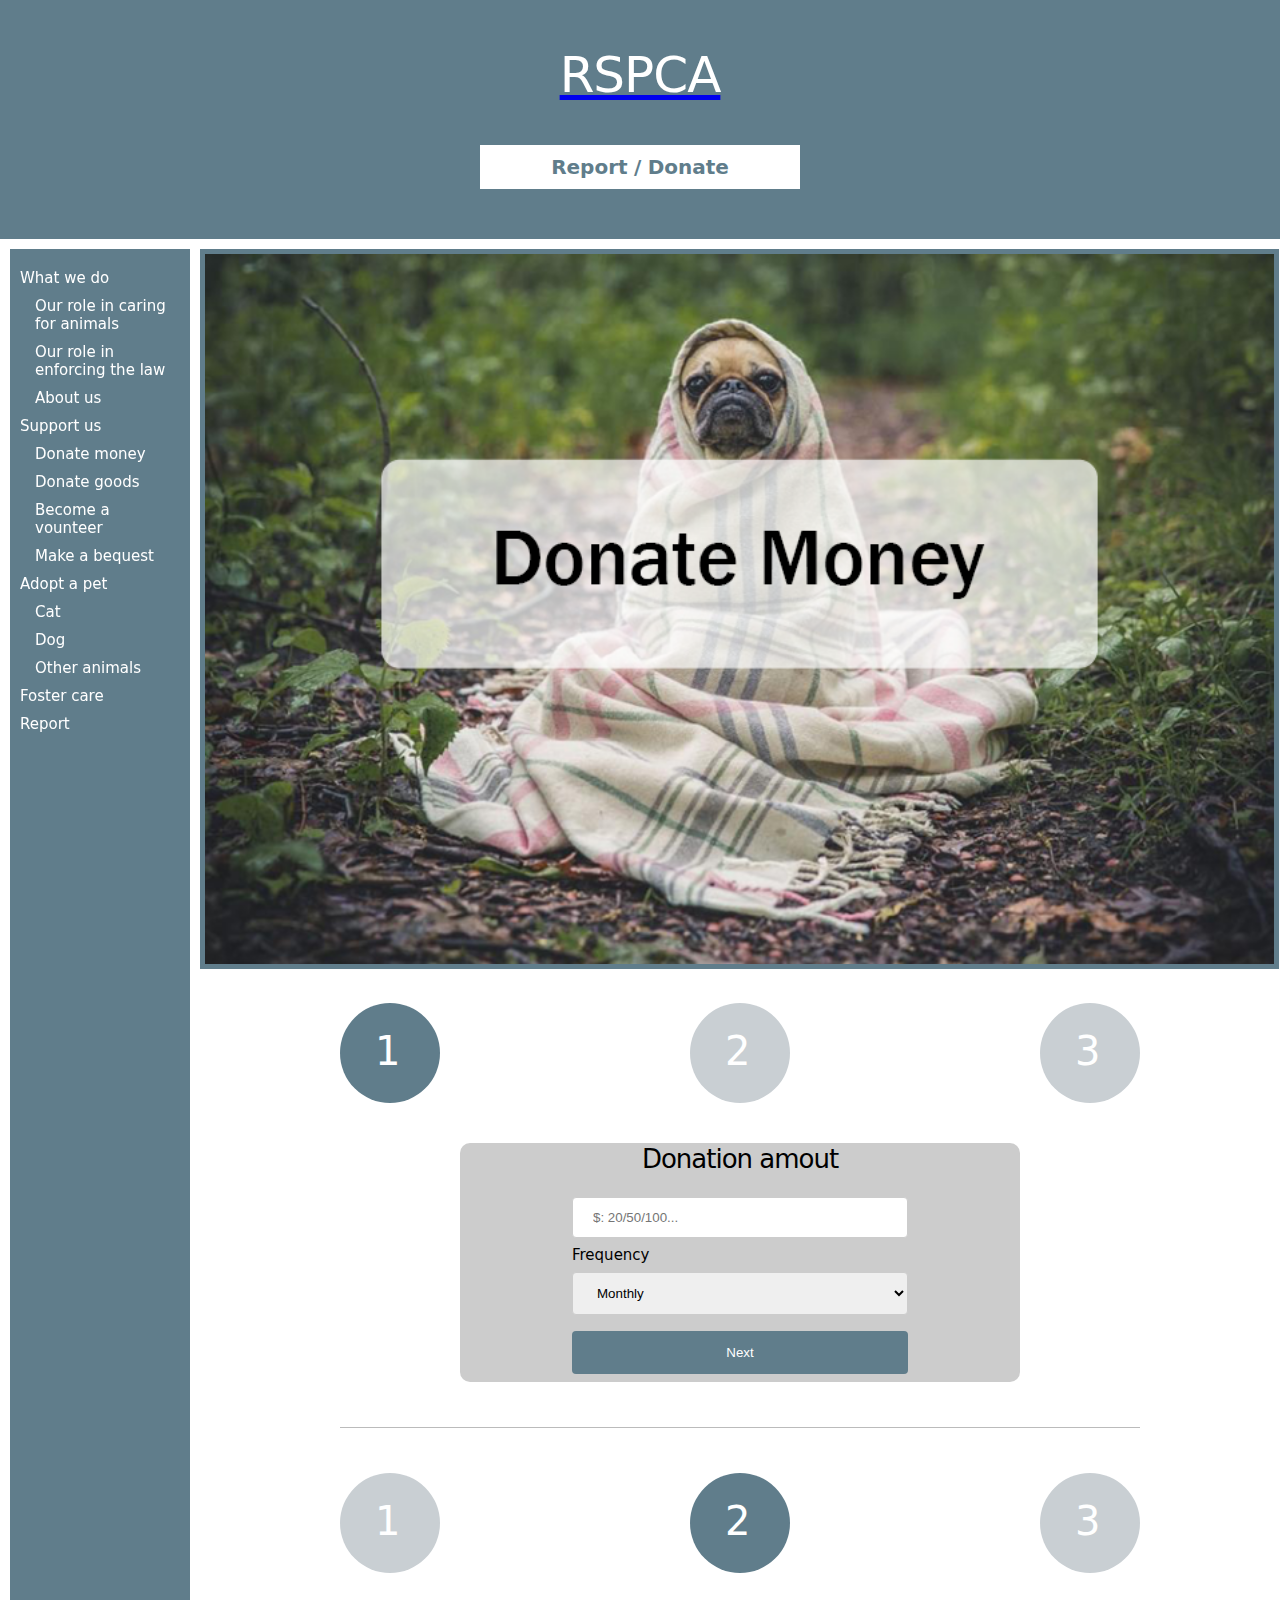
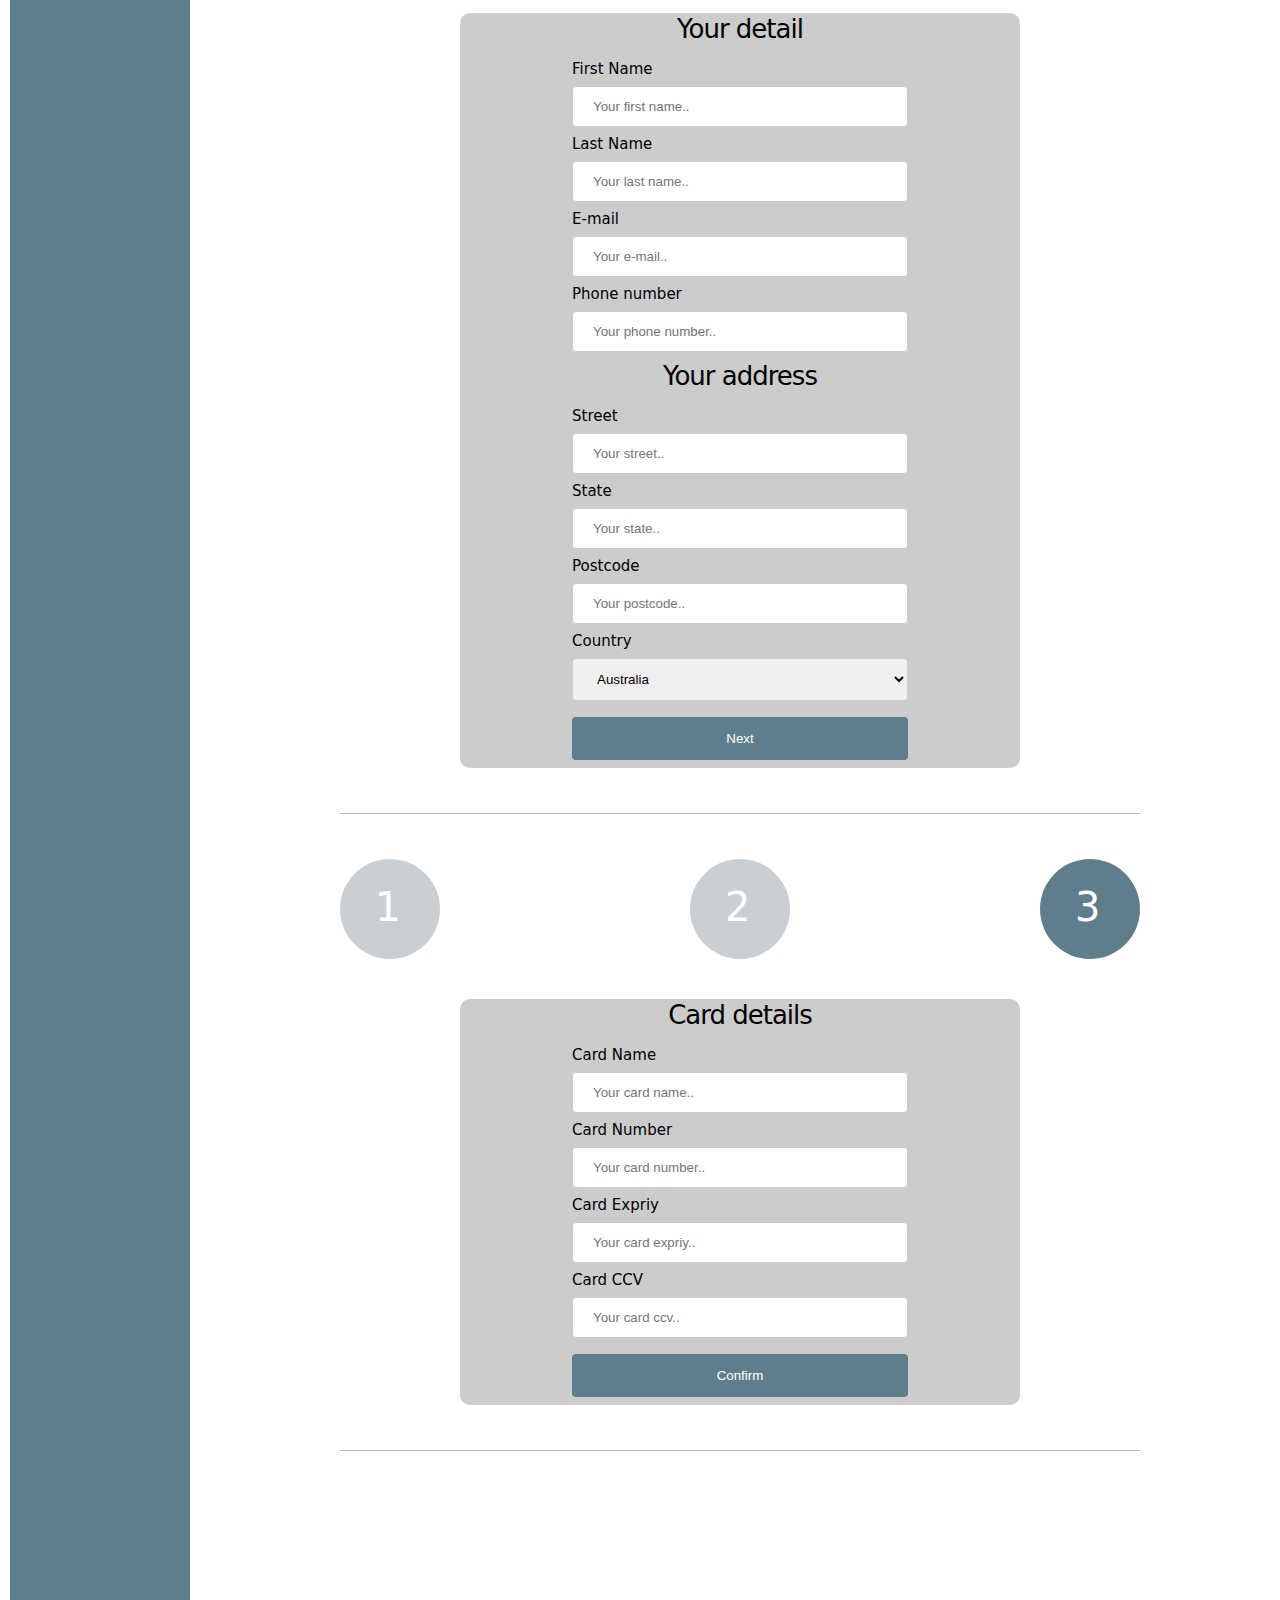
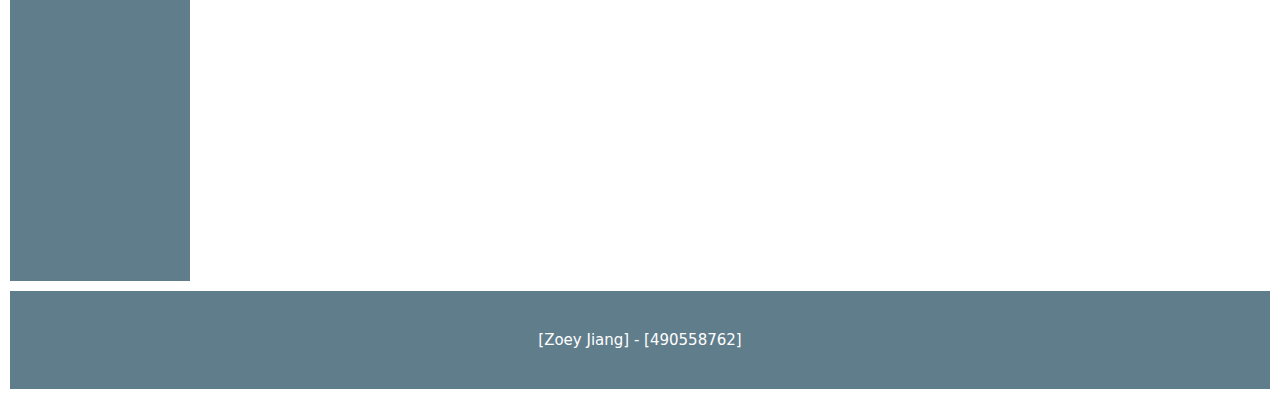
<file: donatem.html>
<!DOCTYPE html>
<html>
  <head>
    <meta charset="utf-8">
    <meta name="viewport" content="width=device-width">
    <title>repl.it</title>
    <link href="donatem.css" rel="stylesheet" type="text/css" />
  </head>
  <body>
    <header>
      <a href="index.html" ><h1 id="dmt">RSPCA</h1></a>
    <div class="key">
      <a href="report" class ="key1"><strong>Report</strong></a></li>
      <a id="or"><strong>/</strong></a>
      <a href="donatem.html" class="key1"><strong>Donate</strong></a></li>
    </div>
		
      
    </header>
    <!-- NAVIGATION: Add your own list item links based on secion IDs and heading elements -->
    <nav>
      <ul>
        <li><a href="#what">What we do</a></li>
        <ul>
          <li><a href="#caring">Our role in caring for animals</a></li>
          <li><a href="#enforcing">Our role in enforcing the law</a></li>
          <li><a href="aboutus.html">About us</a></li>
        </ul>
        <li><a href="#supportus">Support us</a></li>
        <ul>
          <li><a href="donatem.html">Donate money</a></li>
          <li><a href="#donateg">Donate goods</a></li>
          <li><a href="#volunteer">Become a vounteer</a></li>
          <li><a href="#bequest">Make a bequest</a></li>
        </ul>
        <li><a href="#adopt">Adopt a pet</a></li>
        <ul>
          <li><a href="#cat">Cat</a></li>
          <li><a href="#dog">Dog</a></li>
          <li><a href="#others">Other animals</a></li>
        </ul>
        <li><a href="#foster">Foster care</a></li>
        <li><a href="#report">Report</a></li>
      </ul>
    </nav>
    <main class="b">
      <div class="contact">
        <img src="imgs/2.png" alt="Norway">
        
      </div>
      <section class="donatem" id="dm1">
        <div id="circle1">      
          <div class="mid">1</div>
        </div>
        <div id="circle3">
          <div class="mid">3</div>
        </div>
        <div id="circle2">
          <div class="mid">2</div>
        </div>
      <div class="dm">
        <form action="/action_page.php" class="yd">
        <h3>Donation amout</h3>
        <input type="text" name="money" placeholder="$: 20/50/100...">
        <label for="frequency">Frequency</label>
          <select id="frequency" name="frequency">
            <option value="monthly">Monthly</option>
            <option value="once">One off</option>
          </select>

          <a href="#dm2"><input id="next" type="button" value="Next" onclick="window.location.href('#dm2')"></a>
        </form>
      </div>
      </section>

      <section class="donatem" id="dm2">
        <div id="circle4">
          <div class="mid">1</div>
        </div>
        <div id="circle6">
          <div class="mid">3</div>
        </div>
        <div id="circle5">
          <div class="mid">2</div>
        </div>
        <div class="dm">
          <form action="/action_page.php" class="yd">
            <h3>Your detail</h3>
            <div class="table">
            <label for="fname">First Name</label>
            <input type="text" id="fname" name="firstname" placeholder="Your first name..">

            <label for="lname">Last Name</label>
            <input type="text" id="lname" name="lastname" placeholder="Your last name..">

            <label for="lname">E-mail</label>
            <input type="text" id="email" name="email" placeholder="Your e-mail..">

            <label for="lname">Phone number</label>
            <input type="text" id="phone" name="phone" placeholder="Your phone number..">

            <h3>Your address</h3>
            <label for="street">Street</label>
            <input type="text" id="street" name="address" placeholder="Your street..">

            <label for="state">State</label>
            <input type="text" id="state" name="state" placeholder="Your state..">

            <label for="postcode">Postcode</label>
            <input type="text" id="code" name="postcode" placeholder="Your postcode..">

            <label for="country">Country</label>
            <select id="country" name="country">
              <option value="australia">Australia</option>
              <option value="canada">Canada</option>
              <option value="china">China</option>
              <option value="japan">Japan</option>
              <option value="uk">UK</option>
              <option value="usa">USA</option>
              <option value="other">Other</option>
            </select>

            <a href="#dm3">
                <input id="next" type="button" value="Next" onclick="window.location.href('#dm3')">
            </a>
            </div>
          </form>
        </div>
      </section>

      <section class="donatem" id="dm3">
        <div id="circle7">
          <div class="mid">1</div>
        </div>
        <div id="circle9">
          <div class="mid">3</div>
        </div>
        <div id="circle8">
          <div class="mid">2</div>
        </div>
        <div class="dm">
          <form action="/action_page.php" class="yd">
          <h3>Card details</h3>
            <label for="cname">Card Name</label>
              <input type="text" id="cname" name="cardname" placeholder="Your card name..">

            <label for="cnum">Card Number</label>
              <input type="text" id="cnum" name="cardnumber" placeholder="Your card number..">

            <label for="cexpriy">Card Expriy</label>
              <input type="text" id="cexpriy" name="cardexpriy" placeholder="Your card expriy..">

            <label for="cccv">Card CCV</label>
              <input type="text" id="cccv" name="cardccv" placeholder="Your card ccv.."> 
              <input type="submit" value="Confirm" id="sub"> 
            </div> 
          </form>
        
      </section>

    </main>
    <footer>
      [Zoey Jiang] - [490558762]
    </footer>
</body>
</html>
</file>
<file: donatem.css>
/*Template*/

html {
	scroll-behavior: smooth;
	font-size: 62.5%;
}

body {
	margin: 0;
	display: grid;
	grid-template-columns: minmax(min-content, 200px) 1fr;
	grid-template-areas: 
  "header header"
  "nav main"
  "footer footer";
	font-family: system-ui, sans-serif;
	font-size: 1.5em;
}


/* Typography
–––––––––––––––––––––––––––––––––––––––––––––––––– */

h1,
h2,
h3,
h4 {
	margin-top: 0;
	margin-bottom: 0.5em;
	font-weight: 400;
}

h1 {
	font-size: 5rem;
	line-height: 1.2;
	letter-spacing: -.1rem;
  
}

h2 {
	font-size: 3.8rem;
	line-height: 1.25;
	letter-spacing: -.1rem;
  background-color: white;
  opacity: 0.8;
}

h3 {
  text-align: center;
  padding:10px auto;
	font-size: 2.6rem;
	line-height: 1.3;
	letter-spacing: -.1rem;
}

h4 {
	font-size: 2.0rem;
	line-height: 1.35;
	letter-spacing: -.08rem;
}

header {
  grid-area: header;
	background: #607D8B;
  border-bottom: 10px white solid;
	padding: 4rem;
	text-align: center;
}


/* Navigation
–––––––––––––––––––––––––––––––––––––––––––––––––– */

nav {
	grid-area: nav;
	background: #607D8B;
	padding-top: 1em;
  border-left: 10px white solid;
  border-right: 10px white solid;
}

nav ul {
	max-width: 200px;
	list-style: none;
	margin: 0;
	padding: 0;
}

nav ul>ul {
	margin-left: 1em;
}

nav ul li a {
	display: block;
	padding: 0.5rem 1rem;
	color: white;
	text-decoration: none;
	transition: all 0.3s ease;
}

nav ul li a:hover {
	color: rgb(150, 203, 230);
	text-decoration: underline;
}


/* Content Areas
–––––––––––––––––––––––––––––––––––––––––––––––––– */

main {
	grid-area: main;
	padding-bottom: 40rem;
}

section {
	max-width: 800px;
	padding: 1em 2em;
	margin: 0 auto;
}

section::after {
	content: '';
	display: block;
	margin: 3em auto 0;
	width: 100%;
	max-width: 800px;
	border-bottom: 1px solid #bbb;
}

footer {
	grid-area: footer;
	background: #607D8B;
	color: white;
	padding: 4rem;
	text-align: center;
  border: 10px white solid;
}


/* Content
–––––––––––––––––––––––––––––––––––––––––––––––––– */

figure {
	padding: 1em 0;
}

figure img {
	display: block;
	width: 100%;
	max-width: min-content;
	margin: 0 auto;
}

figure iframe {
	display: block;
	margin: 0 auto;
}

figure figcaption {
	text-align: center;
}

blockquote {
	width: 80%;
	margin: 2em auto;
	font-style: italic;
	padding: 1em 2em;
	border-left: 8px solid #78C0A8;
	font-size: 1em;
	line-height: 1.4;
	position: relative;
	background: #ededed;
}


/* Media Queries
–––––––––––––––––––––––––––––––––––––––––––––––––– */

@media screen and (max-width: 860px) {
	body {
		display: block;
	}
	nav {
		display: none;
	}
	section {
		padding: 0.5em;
	}
	figure {
		margin: 0;
	}
	figure iframe {
		width: 100%;
	}
	figure img {
		width: 100%;
	}
}


/* Only use sticky nav if it can display at full height */

@media (min-height: 300px) {
	nav ul {
		position: sticky;
		top: 0;
	}
}
/*head*/
#dmt{
  text-align: center;
  padding: 5px;
	font-size: 5rem;
  color:white;
	letter-spacing: -.1rem;
}
.key{
  background:white;
  margin:10px auto;
  font-size: 20px;
  width:25%;
  padding: 10px;
  text-align: center;
  display: inline-block;
}
.key1{
  width:50%;
  padding: 50px auto;
  text-decoration: none;
  color:#607D8B;
}
#or{
  color:#607D8B;
}
/*form imformation*/
input[type=text], select {
  width: 100%;
  padding: 12px 20px;
  margin: 8px 0;
  display: inline-block;
  border: 1px solid #ccc;
  border-radius: 4px;
  box-sizing: border-box;
}
input[type=button],#sub {
  width: 100%;
  background:#607D8B;
  color: white;
  padding: 14px 20px;
  margin: 8px 0;
  border: none;
  border-radius: 4px;
  cursor: pointer;
}
input[type=submit]:hover {
  background: #ffffff;
  color: #3498DB;
  border: 1px solid #3498DB;
  text-decoration: none;
}
.yd{
  width:60%;
  margin:auto;
  border-radius: 5px;
}
.dm{
  margin: 40px auto;
  border-radius: 10px;
  background:#ccc;
  width:70%;
}

/*Circles*/
div[id^='circle'] {
  
  width: 100px;
  height: 100px;
  border-radius: 50px;
  position: relative;
}

#circle1{
  background: #607D8B;
  float: left;
}

#circle2{
  background: rgb(201, 207, 211);
  margin: 0 auto 0 auto;
}

#circle3{
  background: rgb(201, 207, 211);
  float: right;
}

#circle4{
  background: rgb(201, 207, 211);
  float: left;
}

#circle5{
  background: #607D8B;
  margin: 0 auto 0 auto;
}

#circle6{
  background: rgb(201, 207, 211);
  float: right;
}

#circle7{
  background: rgb(201, 207, 211);
  float: left;
}

#circle8{
  background: rgb(201, 207, 211);
  margin: 0 auto 0 auto;
}

#circle9{
  background: #607D8B;
  float: right;
}

.mid{
  position: absolute;
  top: 25%;
  left:35%;
  color:white;
  text-align: center;
  font-size: 40px;
}
#dm1,
#dm2,
#dm3{
  margin:15px auto;
}
input:focus {
  background-color:#a8dadc;
}

/*background image*/
.center {
  margin: 10px auto -25px auto;
  text-align: center;
  font-size: 18px;
}
img { 
  position: relative;
  border: 5px solid #607D8B;
  width: 99%;
  height:auto;
}
#dmh{
  position: relative;
  margin: 0 auto;
  padding: 20px 0;
  color:white;
  background: #607D8B;
}
</file>
